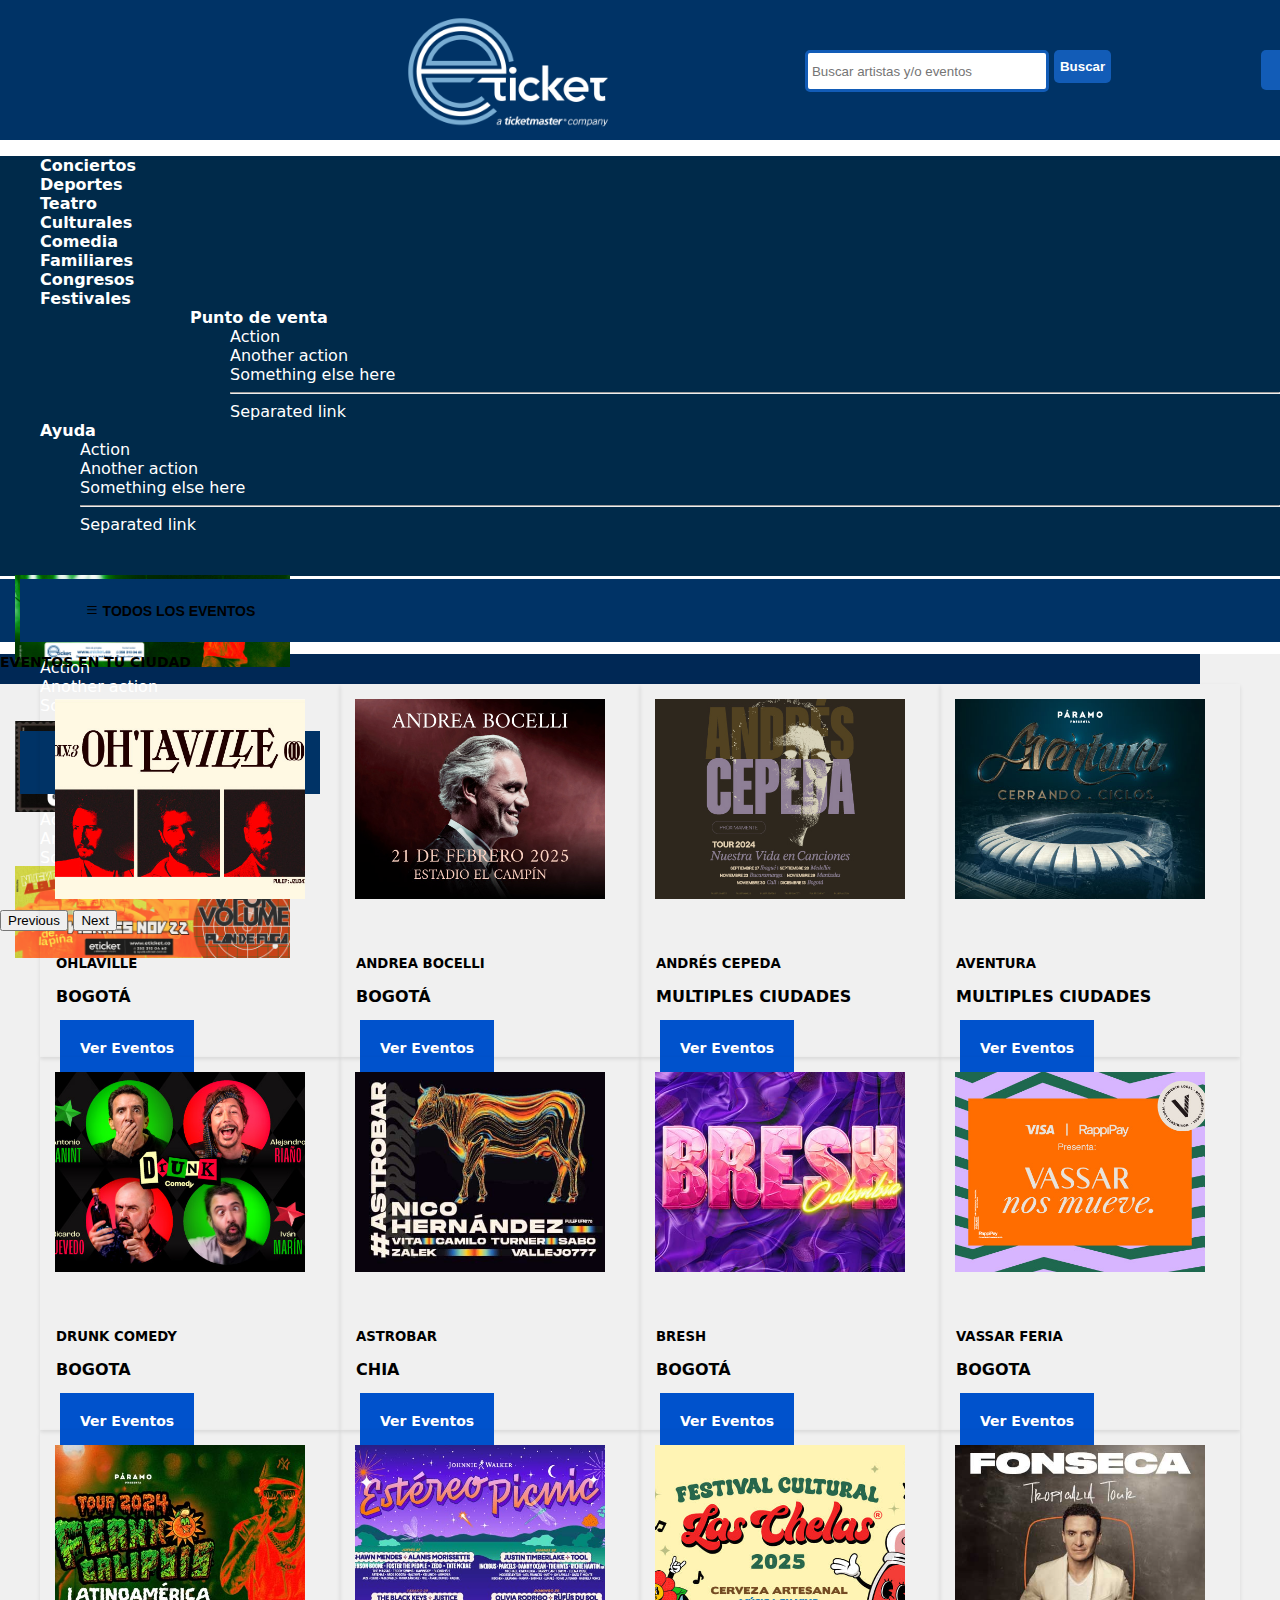
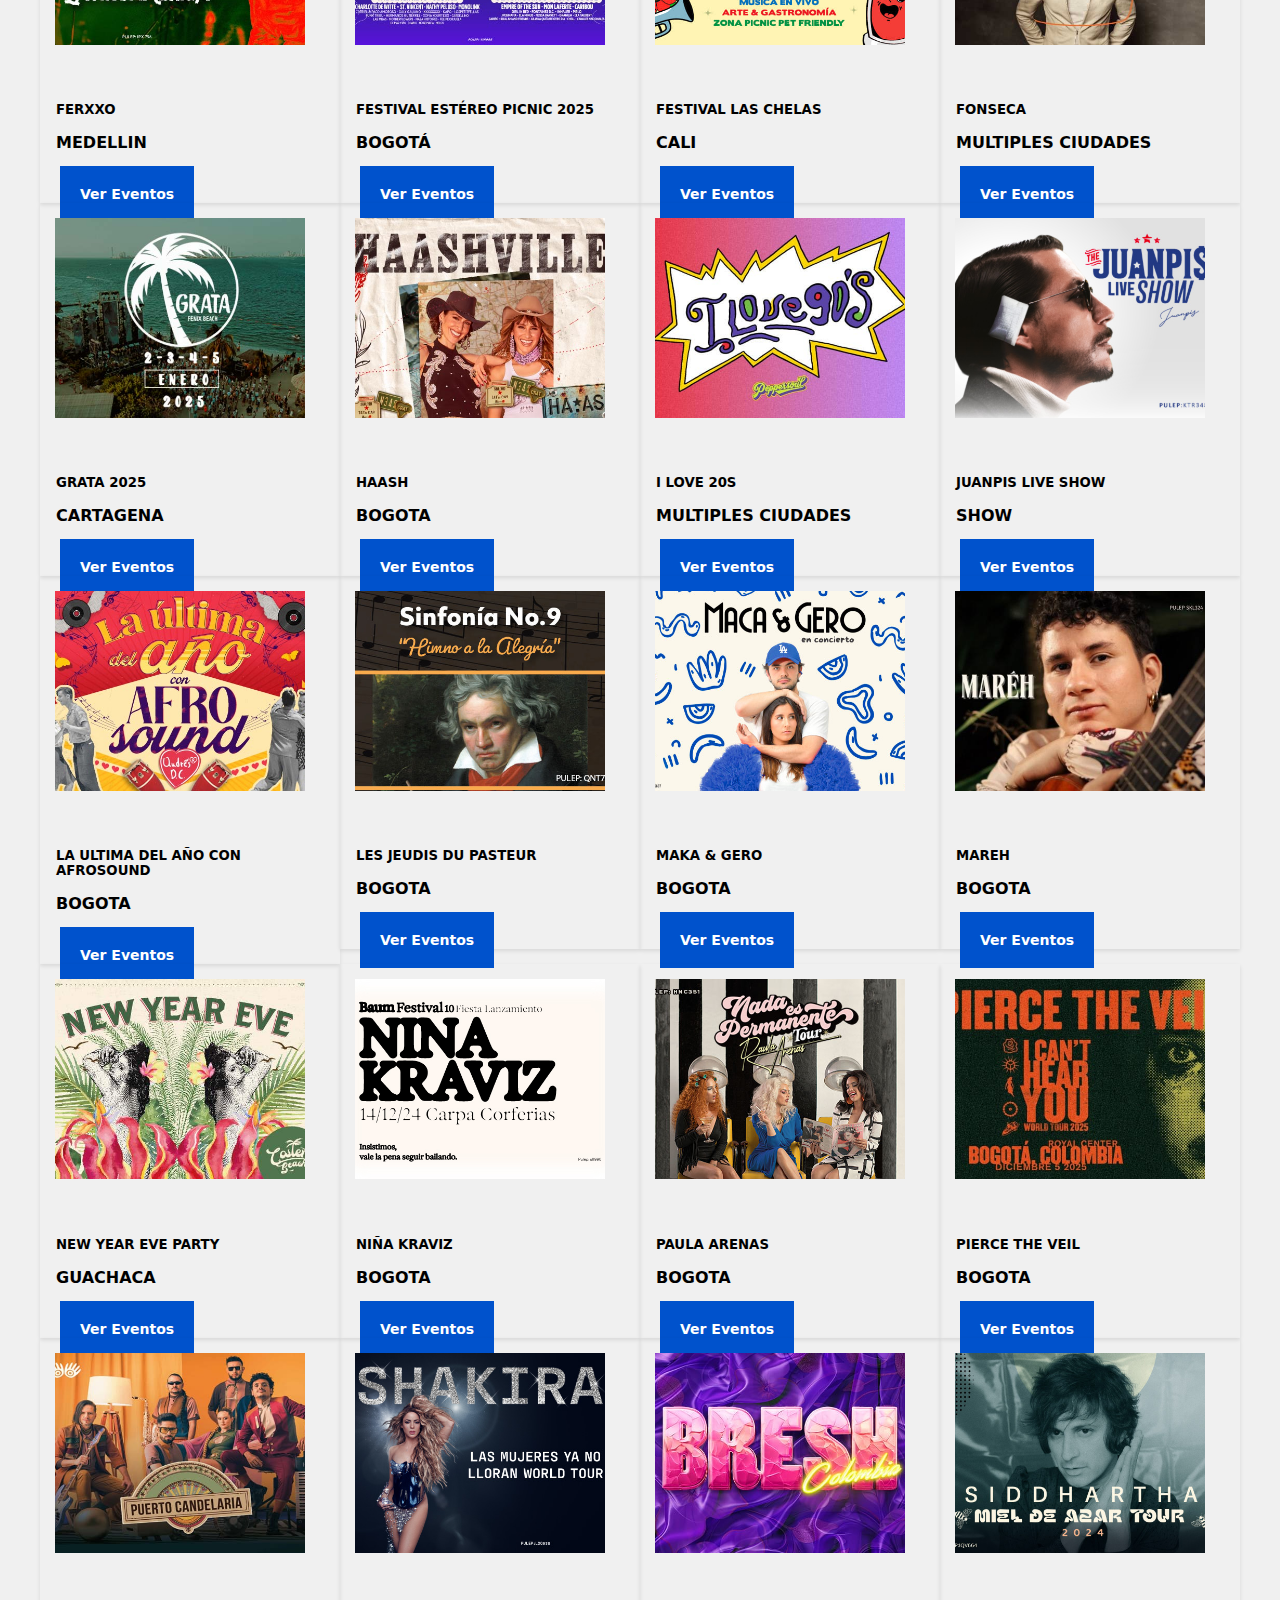
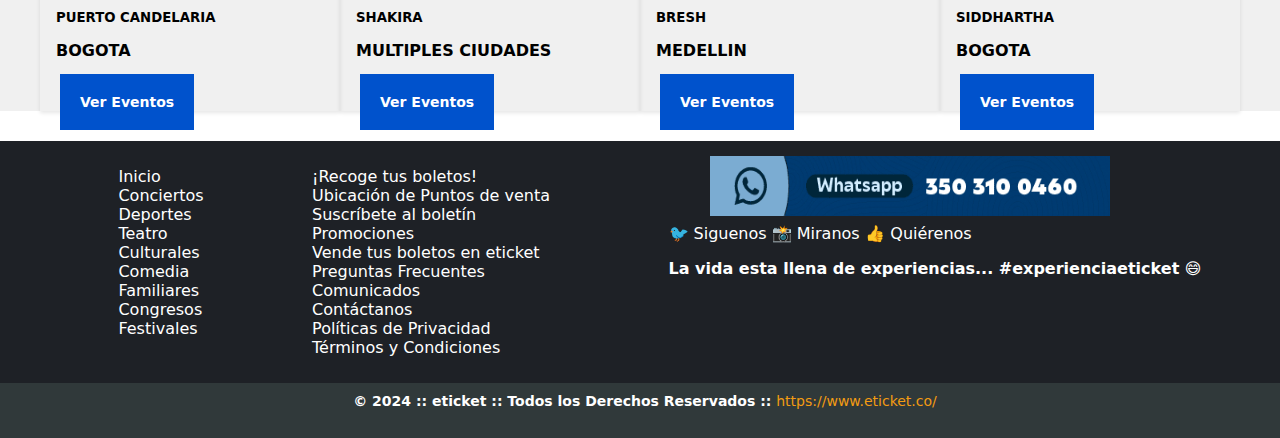
<file: index.html>
<!DOCTYPE html>
<html lang="en">

<head>
    <meta charset="UTF-8">
    <meta name="viewport" content="width=device-width, initial-scale=1.0">
    <link href="https://cdn.jsdelivr.net/npm/bootstrap@5.0.2/dist/css/bootstrap.min.css" rel="stylesheet"
        integrity="sha384-EVSTQN3/azprG1Anm3QDgpJLIm9Nao0Yz1ztcQTwFspd3yD65VohhpuuCOmLASjC" crossorigin="anonymous">
    <link rel="stylesheet" href="styles.css">
    <link rel="stylesheet" href="https://cdn.jsdelivr.net/npm/bootstrap-icons@1.11.3/font/bootstrap-icons.min.css">


    <title>Document</title>
</head>

<body>
    <header>
        <div class="fondo_azul"> 
            <div class="container_header">
                <img src="./assets/logoplecabigmosaico_co.png" alt="logo de ticket">

                <div class="container_buscador">
                    <input class="buscador" type="text" placeholder="Buscar artistas y/o eventos">

                    <button class="button_buscar" type="button" style="height: 33px;">Buscar</button>
                </div>

                <div class="inicia_sesion_registrarse">
                    <button class="button_iniciar" type="button">Iniciar Sesion</button>
                    <button class="button_registrarse" type="button">Registrate</button>
                </div>
            </div>
        </div>
    </header>

    <!-- Nanvbar -->

<div class="fondo_carrusel" style="background-color: #002A4A; height: 420px;">
    <nav>
        <ul class="nav nav-tabs" style="justify-content: center;" >
            <li class="nav-item">
                <a class="nav-link text-white" aria-current="page" href="#">Conciertos</a>
            </li>
            <li class="nav-item">
                <a class="nav-link text-white" href="#">Deportes</a>
            </li>
            <li class="nav-item">
                <a class="nav-link text-white" aria-current="page" href="#">Teatro</a>
            </li>
            <li class="nav-item">
                <a class="nav-link text-white" aria-current="page" href="#">Culturales</a>
            </li>
            <li class="nav-item">
                <a class="nav-link text-white" aria-current="page" href="#">Comedia</a>
            </li>
            <li class="nav-item">
                <a class="nav-link text-white" aria-current="page" href="#">Familiares</a>
            </li>
            <li class="nav-item">
                <a class="nav-link text-white" aria-current="page" href="#">Congresos</a>
            </li>
            <li class="nav-item">
                <a class="nav-link text-white" aria-current="page" href="#">Festivales</a>
            </li>

            <li class="nav-item dropdown" style="margin-left: 150px;">
                <a class="nav-link dropdown-toggle text-white" data-bs-toggle="dropdown" href="#" role="button"
                    aria-expanded="false ">Punto de venta</a>
                <ul class="dropdown-menu">
                    <li><a class="dropdown-item" href="#">Action</a></li>
                    <li><a class="dropdown-item" href="#">Another action</a></li>
                    <li><a class="dropdown-item" href="#">Something else here</a></li>
                    <li>
                        <hr class="dropdown-divider">
                    </li>
                    <li><a class="dropdown-item" href="#">Separated link</a></li>
                </ul>
            </li>
            <li class="nav-item dropdown">
                <a class="nav-link dropdown-toggle text-white" data-bs-toggle="dropdown" href="#" role="button"
                    aria-expanded="false">Ayuda</a>
                <ul class="dropdown-menu">
                    <li><a class="dropdown-item" href="#">Action</a></li>
                    <li><a class="dropdown-item" href="#">Another action</a></li>
                    <li><a class="dropdown-item" href="#">Something else here</a></li>
                    <li>
                        <hr class="dropdown-divider">
                    </li>
                    <li><a class="dropdown-item" href="#">Separated link</a></li>
                </ul>
            </li>
        </ul>
    </nav>

    <!-- Carrusel -->

    <div id="carouselExampleAutoplaying" class="carousel slide" data-bs-ride="carousel">
        <div class="carousel-inner d-flex">
          <div class="carousel-item active">

            <!--Clase mx-auto para centrar horizontalmente contenido de nivel de bloque de ancho fijo-->
            <img src="./assets/estellar.jpg" class="d-block mx-auto w-100 h-100" alt="..."> 
          </div>
          <div class="carousel-item">
            <img src="./assets/milo.jpg" class="d-block mx-auto w-100 h-100" alt="...">
          </div>
          <div class="carousel-item">
            <img src="./assets/vform.png" class="d-block mx-auto w-100 h-100" alt="...">
          </div>
        </div>

        <button class="carousel-control-prev" type="button" data-bs-target="#carouselExampleAutoplaying" data-bs-slide="prev">
          <span class="carousel-control-prev-icon" aria-hidden="true"></span>
          <span class="visually-hidden">Previous</span>
        </button>
        <button class="carousel-control-next" type="button" data-bs-target="#carouselExampleAutoplaying" data-bs-slide="next">
          <span class="carousel-control-next-icon" aria-hidden="true"></span>
          <span class="visually-hidden">Next</span>
        </button>
      </div>
</div>

<section>
    <!-- Parte de eventos y ciudad  -->
    <!-- Div para el fondo del dropdown -->
    <div class="fondo_dropdown_eventos">

        <!-- BOTON TODOS LOS EVENTOS -->
        <div class="d-flex justify-content-center">
            <div class="dropdown me-4">
                <button type="button" class="btn btn-secondary dropdown-toggle" data-bs-toggle="dropdown"
                    aria-expanded="false" data-bs-offset="10,20"><i class="bi bi-list m-4 fs-6"></i> TODOS LOS EVENTOS
                </button>
                <ul class="dropdown-menu">
                    <li><a class="dropdown-item" href="#">Action</a></li>
                    <li><a class="dropdown-item" href="#">Another action</a></li>
                    <li><a class="dropdown-item" href="#">Something else here</a></li>
                </ul>
            </div>

            <!-- DESPLIEGUE COLOMBIA -->
            <div class="btn-group">

                <div class="d-flex justify-content-center">
                    <div class="dropdown me-1">
                        <button type="button" class="btn btn-secondary dropdown-toggle" data-bs-toggle="dropdown"
                            aria-expanded="false" data-bs-offset="10,20"> <i class="bi bi-geo-alt m-4 fs-6"></i> TODO
                            COLOMBIA

                        </button>
                        <ul class="dropdown-menu">
                            <li><a class="dropdown-item" href="#">Action</a></li>
                            <li><a class="dropdown-item" href="#">Another action</a></li>
                            <li><a class="dropdown-item" href="#">Something else here</a></li>
                        </ul>
                    </div>
                </div>
            </div>
        </div>
</section>

<section class="fondo_cards">

    <!-- Título de la sección -->
    <div class="container-fluid bg-dark text-white p-2 mb-4 mt-3 text-center">
        <h2>EVENTOS EN TU CIUDAD</h2>
    </div>

    <!-- Grid de eventos -->
    <div class="container bg-white">
        <div class="row g-4">

            <!-- Ohlaville -->
            <div class="col-md-3">
                <div class="card h-100 ">
                    <img src="./assets/cards/OHLAVILLE.jpg" class="card-img-top img-fluid" alt="Ohlaville">
                    <div class="card-body text-center">
                        <h5 class="card-title">OHLAVILLE</h5>
                        <p class="card-text">BOGOTÁ</p>
                    </div>
                    <div class="card-footer text-center bg-primary">
                        <a href="#" class="btn btn-primary w-50 text-white bg-primary">Ver Eventos</a>
                    </div>
                </div>
            </div>

            <!-- Andrea Bocelli -->
            <div class="col-md-3">
                <div class="card h-100">
                    <img src="./assets/cards/BOCELLI.jpg" class="card-img-top img-fluid" alt="Andrea Bocelli">
                    <div class="card-body text-center">
                        <h5 class="card-title">ANDREA BOCELLI</h5>
                        <p class="card-text">BOGOTÁ</p>
                    </div>
                    <div class="card-footer text-center bg-primary">
                        <a href="#" class="btn btn-primary w-50 text-white bg-primary">Ver Eventos</a>
                    </div>
                </div>
            </div>

            <!-- Andrés Cepeda -->
            <div class="col-md-3">
                <div class="card h-100">
                    <img src="./assets/cards/CEPEDA.jpg" class="card-img-top" alt="Andrés Cepeda">
                    <div class="card-body text-center">
                        <h5 class="card-title">ANDRÉS CEPEDA</h5>
                        <p class="card-text">MULTIPLES CIUDADES</p>
                    </div>
                    <div class="card-footer text-center bg-primary">
                        <a href="#" class="btn btn-primary w-50 text-white bg-primary">Ver Eventos</a>
                    </div>
                </div>
            </div>

            <!-- Aventura -->
            <div class="col-md-3">
                <div class="card h-100">
                    <img src="./assets/cards/AVENTURA.jpg" class="card-img-top" alt="Apolo 7">
                    <div class="card-body text-center">
                        <h5 class="card-title">AVENTURA</h5>
                        <p class="card-text">MULTIPLES CIUDADES</p>
                    </div>
                    <div class="card-footer text-center bg-primary">
                        <a href="#" class="btn btn-primary w-50 text-white bg-primary">Ver Eventos</a>
                    </div>
                </div>
            </div>

            <!-- Drunk Comedy -->
            <div class="col-md-3">
                <div class="card h-100">
                    <img src="./assets/cards/DRUNK.jpg" class="card-img-top" alt="Aventura">
                    <div class="card-body text-center">
                        <h5 class="card-title">DRUNK COMEDY</h5>
                        <p class="card-text">BOGOTA</p>
                    </div>
                    <div class="card-footer text-center bg-primary">
                        <a href="#" class="btn btn-primary w-50 text-white bg-primary">Ver Eventos</a>
                    </div>
                </div> 
            </div>

            <!-- Astrobar -->
            <div class="col-md-3">
                <div class="card h-100">
                    <img src="./assets/cards/ASTROBAR.jpg" class="card-img-top" alt="Barranquilla Brilla con Elite">
                    <div class="card-body text-center">
                        <h5 class="card-title">ASTROBAR</h5>
                        <p class="card-text">CHIA</p>
                    </div>
                    <div class="card-footer text-center bg-primary">
                        <a href="#" class="btn btn-primary w-50 text-white bg-primary">Ver Eventos</a>
                    </div>
                </div>
            </div>

            <!-- Bresh -->
            <div class="col-md-3">
                <div class="card h-100">
                    <img src="./assets/cards/BRESH.jpg" class="card-img-top" alt="Bresh">
                    <div class="card-body text-center">
                        <h5 class="card-title">BRESH</h5>
                        <p class="card-text">BOGOTÁ</p>
                    </div>
                    <div class="card-footer text-center bg-primary">
                        <a href="#" class="btn btn-primary w-50 text-white bg-primary">Ver Eventos</a>
                    </div>
                </div>
            </div>

            <!-- Vassar Feria -->
            <div class="col-md-3">
                <div class="card h-100">
                    <img src="./assets/cards/VASSAR.jpg" class="card-img-top" alt="Drunk Comedy">
                    <div class="card-body text-center">
                        <h5 class="card-title">VASSAR FERIA</h5>
                        <p class="card-text">BOGOTA</p>
                    </div>
                    <div class="card-footer text-center bg-primary">
                        <a href="#" class="btn btn-primary w-50 text-white bg-primary">Ver Eventos</a>
                    </div>
                </div>
            </div>

            <!-- Ferxxo -->
            <div class="col-md-3">
                <div class="card h-100">
                    <img src="./assets/cards/FERXXO.jpg" class="card-img-top" alt="Drunk Comedy">
                    <div class="card-body text-center">
                        <h5 class="card-title">FERXXO</h5>
                        <p class="card-text">MEDELLIN</p>
                    </div>
                    <div class="card-footer text-center bg-primary">
                        <a href="#" class="btn btn-primary w-50 text-white bg-primary">Ver Eventos</a>
                    </div>
                </div>
            </div>

            <!-- Festival Estéreo Picnic 2025 -->
            <div class="col-md-3">
                <div class="card h-100">
                    <img src="./assets/cards/ESTEREO.jpg" class="card-img-top" alt="Drunk Comedy">
                    <div class="card-body text-center">
                        <h5 class="card-title">FESTIVAL ESTÉREO PICNIC 2025</h5>
                        <p class="card-text">BOGOTÁ</p>
                    </div>
                    <div class="card-footer text-center bg-primary">
                        <a href="#" class="btn btn-primary w-50 text-white bg-primary">Ver Eventos</a>
                    </div>
                </div>
            </div>

            <!-- Festival las chelas -->
            <div class="col-md-3">
                <div class="card h-100">
                    <img src="./assets/cards/CHELAS.jpg" class="card-img-top" alt="Drunk Comedy">
                    <div class="card-body text-center">
                        <h5 class="card-title">FESTIVAL LAS CHELAS</h5>
                        <p class="card-text">CALI</p>
                    </div>
                    <div class="card-footer text-center bg-primary">
                        <a href="#" class="btn btn-primary w-50 text-white bg-primary">Ver Eventos</a>
                    </div>
                </div>
            </div>

            <!-- Fonseca -->
            <div class="col-md-3">
                <div class="card h-100">
                    <img src="./assets/cards/FONSECA.jpg" class="card-img-top" alt="Drunk Comedy">
                    <div class="card-body text-center">
                        <h5 class="card-title">FONSECA</h5>
                        <p class="card-text">MULTIPLES CIUDADES</p>
                    </div>
                    <div class="card-footer text-center bg-primary">
                        <a href="#" class="btn btn-primary w-50 text-white bg-primary">Ver Eventos</a>
                    </div>
                </div>
            </div>

            <!-- Grata 2025 -->
            <div class="col-md-3">
                <div class="card h-100">
                    <img src="./assets/cards/GRATA.jpg" class="card-img-top" alt="Drunk Comedy">
                    <div class="card-body text-center">
                        <h5 class="card-title">GRATA 2025</h5>
                        <p class="card-text">CARTAGENA</p>
                    </div>
                    <div class="card-footer text-center bg-primary">
                        <a href="#" class="btn btn-primary w-50 text-white bg-primary">Ver Eventos</a>
                    </div>
                </div>
            </div>

            <!-- Haash -->
            <div class="col-md-3">
                <div class="card h-100">
                    <img src="./assets/cards/HAASH.jpg" class="card-img-top" alt="Drunk Comedy">
                    <div class="card-body text-center">
                        <h5 class="card-title">HAASH</h5>
                        <p class="card-text">BOGOTA</p>
                    </div>
                    <div class="card-footer text-center bg-primary">
                        <a href="#" class="btn btn-primary w-50 text-white bg-primary">Ver Eventos</a>
                    </div>
                </div>
            </div>

            <!-- I love 90S -->
            <div class="col-md-3">
                <div class="card h-100">
                    <img src="./assets/cards/LOVE90S.jpg" class="card-img-top" alt="Drunk Comedy">
                    <div class="card-body text-center">
                        <h5 class="card-title">I LOVE 20S</h5>
                        <p class="card-text">MULTIPLES CIUDADES</p>
                    </div>
                    <div class="card-footer text-center bg-primary">
                        <a href="#" class="btn btn-primary w-50 text-white bg-primary">Ver Eventos</a>
                    </div>
                </div>
            </div>

            <!-- JUANPIS LIVE SHOW -->
            <div class="col-md-3">
                <div class="card h-100">
                    <img src="./assets/cards/JUANPIS.jpg" class="card-img-top" alt="Drunk Comedy">
                    <div class="card-body text-center">
                        <h5 class="card-title">JUANPIS LIVE SHOW</h5>
                        <p class="card-text">SHOW</p>
                    </div>
                    <div class="card-footer text-center bg-primary">
                        <a href="#" class="btn btn-primary w-50 text-white bg-primary">Ver Eventos</a>
                    </div>
                </div>
            </div>

            <!-- La ultima del año con Afrosound -->
            <div class="col-md-3">
                <div class="card h-100">
                    <img src="./assets/cards/AFROSOUND.jpg" class="card-img-top" alt="Drunk Comedy">
                    <div class="card-body text-center">
                        <h5 class="card-title">LA ULTIMA DEL AÑO CON AFROSOUND</h5>
                        <p class="card-text">BOGOTA</p>
                    </div>
                    <div class="card-footer text-center bg-primary">
                        <a href="#" class="btn btn-primary w-50 text-white bg-primary">Ver Eventos</a>
                    </div>
                </div>
            </div>

            <!-- Les Jeudis du Pasteur -->
            <div class="col-md-3">
                <div class="card h-100">
                    <img src="./assets/cards/PASTEUR.jpg" class="card-img-top" alt="Drunk Comedy">
                    <div class="card-body text-center">
                        <h5 class="card-title">LES JEUDIS DU PASTEUR</h5>
                        <p class="card-text">BOGOTA</p>
                    </div>
                    <div class="card-footer text-center bg-primary">
                        <a href="#" class="btn btn-primary w-50 text-white bg-primary">Ver Eventos</a>
                    </div>
                </div>
            </div>

            <!-- Maca & Gero -->
            <div class="col-md-3">
                <div class="card h-100">
                    <img src="./assets/cards/MACA.jpg" class="card-img-top" alt="Drunk Comedy">
                    <div class="card-body text-center">
                        <h5 class="card-title">MAKA & GERO</h5>
                        <p class="card-text">BOGOTA</p>
                    </div>
                    <div class="card-footer text-center bg-primary">
                        <a href="#" class="btn btn-primary w-50 text-white bg-primary">Ver Eventos</a>
                    </div>
                </div>
            </div>

            <!-- Mareh -->
            <div class="col-md-3">
                <div class="card h-100">
                    <img src="./assets/cards/MAREH.jpg" class="card-img-top" alt="Drunk Comedy">
                    <div class="card-body text-center">
                        <h5 class="card-title">MAREH</h5>
                        <p class="card-text">BOGOTA</p>
                    </div>
                    <div class="card-footer text-center bg-primary">
                        <a href="#" class="btn btn-primary w-50 text-white bg-primary">Ver Eventos</a>
                    </div>
                </div>
            </div>

            <!-- New Year Eve Party -->
            <div class="col-md-3">
                <div class="card h-100">
                    <img src="./assets/cards/YEARPARTY.jpg" class="card-img-top" alt="Drunk Comedy">
                    <div class="card-body text-center">
                        <h5 class="card-title">NEW YEAR EVE PARTY</h5>
                        <p class="card-text">GUACHACA</p>
                    </div>
                    <div class="card-footer text-center bg-primary">
                        <a href="#" class="btn btn-primary w-50 text-white bg-primary">Ver Eventos</a>
                    </div>
                </div>
            </div>

            <!-- Nina Kraviz -->
            <div class="col-md-3">
                <div class="card h-100">
                    <img src="./assets/cards/NINA.jpg" class="card-img-top" alt="Drunk Comedy">
                    <div class="card-body text-center">
                        <h5 class="card-title">NIÑA KRAVIZ</h5>
                        <p class="card-text">BOGOTA</p>
                    </div>
                    <div class="card-footer text-center bg-primary">
                        <a href="#" class="btn btn-primary w-50 text-white bg-primary">Ver Eventos</a>
                    </div>
                </div>
            </div>

            <!-- Paula Arenas -->
            <div class="col-md-3">
                <div class="card h-100">
                    <img src="./assets/cards/PAULA.jpg" class="card-img-top" alt="Drunk Comedy">
                    <div class="card-body text-center">
                        <h5 class="card-title">PAULA ARENAS</h5>
                        <p class="card-text">BOGOTA</p>
                    </div>
                    <div class="card-footer text-center bg-primary">
                        <a href="#" class="btn btn-primary w-50 text-white bg-primary">Ver Eventos</a>
                    </div>
                </div>
            </div>

            <!-- Pierce The Evil -->
            <div class="col-md-3">
                <div class="card h-100">
                    <img src="./assets/cards/PIERCE.jpg" class="card-img-top" alt="Drunk Comedy">
                    <div class="card-body text-center">
                        <h5 class="card-title">PIERCE THE VEIL</h5>
                        <p class="card-text">BOGOTA</p>
                    </div>
                    <div class="card-footer text-center bg-primary">
                        <a href="#" class="btn btn-primary w-50 text-white bg-primary">Ver Eventos</a>
                    </div>
                </div>
            </div>

            <!-- Puerto candelaria -->
            <div class="col-md-3">
                <div class="card h-100">
                    <img src="./assets/cards/CANDELARIA.jpg" class="card-img-top" alt="Drunk Comedy">
                    <div class="card-body text-center">
                        <h5 class="card-title">PUERTO CANDELARIA</h5>
                        <p class="card-text">BOGOTA</p>
                    </div>
                    <div class="card-footer text-center bg-primary">
                        <a href="#" class="btn btn-primary w-50 text-white bg-primary">Ver Eventos</a>
                    </div>
                </div>
            </div>

            <!-- Shakira -->
            <div class="col-md-3">
                <div class="card h-100">
                    <img src="./assets/cards/SHAKIRA.jpg" class="card-img-top" alt="Drunk Comedy">
                    <div class="card-body text-center">
                        <h5 class="card-title">SHAKIRA</h5>
                        <p class="card-text">MULTIPLES CIUDADES</p>
                    </div>
                    <div class="card-footer text-center bg-primary">
                        <a href="#" class="btn btn-primary w-50 text-white bg-primary">Ver Eventos</a>
                    </div>
                </div>
            </div>

            <!-- Bresh -->
            <div class="col-md-3">
                <div class="card h-100">
                    <img src="./assets/cards/BRESH.jpg" class="card-img-top" alt="Drunk Comedy">
                    <div class="card-body text-center">
                        <h5 class="card-title">BRESH</h5>
                        <p class="card-text">MEDELLIN</p>
                    </div>
                    <div class="card-footer text-center bg-primary">
                        <a href="#" class="btn btn-primary w-50 text-white bg-primary">Ver Eventos</a>
                    </div>
                </div>
            </div>

            <!-- Siddhartha -->
            <div class="col-md-3">
                <div class="card h-100">
                    <img src="./assets/cards/SIDD.jpg" class="card-img-top" alt="Drunk Comedy">
                    <div class="card-body text-center">
                        <h5 class="card-title">SIDDHARTHA</h5>
                        <p class="card-text">BOGOTA</p>
                    </div>
                    <div class="card-footer text-center bg-primary">
                        <a href="#" class="btn btn-primary w-50 text-white bg-primary">Ver Eventos</a>
                    </div>
                </div>
            </div>
            
        </div>
    </div>
</section>

<footer>
    <div class="container_footer">
        <div class="menu">
            <ul>
                <li><a href="#">Inicio</a></li>
                <li><a href="#">Conciertos</a></li>
                <li><a href="#">Deportes</a></li>
                <li><a href="#">Teatro</a></li>
                <li><a href="#">Culturales</a></li>
                <li><a href="#">Comedia</a></li>
                <li><a href="#">Familiares</a></li>
                <li><a href="#">Congresos</a></li>
                <li><a href="#">Festivales</a></li>
            </ul>
        </div>
    
        <div class="info">
            <ul>
                <li><a href="#">¡Recoge tus boletos!</a></li>
                <li><a href="#">Ubicación de Puntos de venta</a></li>
                <li><a href="#">Suscríbete al boletín</a></li>
                <li><a href="#">Promociones</a></li>
                <li><a href="#">Vende tus boletos en eticket</a></li>
                <li><a href="#">Preguntas Frecuentes</a></li>
                <li><a href="#">Comunicados</a></li>
                <li><a href="#">Contáctanos</a></li>
                <li><a href="#">Políticas de Privacidad</a></li>
                <li><a href="#">Términos y Condiciones</a></li>
            </ul>
        </div>
    
        <div class="contact">
            <img class="img_banner" src="./assets/iconos/241119161638233_banner_BANNERS-WEB_WS_1.gif" alt="">

            <div class="social">
                <a href="#">🐦 Siguenos </a>
                <a href="#">📸 Miranos</a>
                <a href="#">👍 Quiérenos</a>
                <p>La vida esta llena de experiencias...
                    #experienciaeticket	 😄 	</p>
            </div>
        </div>


    </div>

    <div class="copyright">
        &copy; 2024 :: eticket :: Todos los Derechos Reservados :: <a
            href="https://www.eticket.co/">https://www.eticket.co/</a>
    </div>
</footer>



    <script src="https://cdn.jsdelivr.net/npm/bootstrap@5.0.2/dist/js/bootstrap.bundle.min.js"
        integrity="sha384-MrcW6ZMFYlzcLA8Nl+NtUVF0sA7MsXsP1UyJoMp4YLEuNSfAP+JcXn/tWtIaxVXM"
        crossorigin="anonymous"></script>
</body>

</html>
</file>
<file: styles.css>
body{
    padding: 0;
    margin: 0;
    font-family: system-ui, -apple-system, BlinkMacSystemFont, 'Segoe UI', Roboto, Oxygen, Ubuntu, Cantarell, 'Open Sans', 'Helvetica Neue', sans-serif;
    font-weight: bold;
}

.fondo_azul {
    background-color: #003366;
    height: 140px;
}

.container_header {
    display: flex;
    justify-content: space-between;
    text-align: center;
    margin: 0 350px;
}

/* Configuracion logo */
img {
    width: 275px;
    height: 111.662px;
    margin: 15px;
}


.container_buscador {
    display: flex;
    width:  400px;
    margin: 50px 150px;
    gap: 5px;
}

/* Estilos para el buscador */
.buscador {
    padding: 0 4px;
    height: 36px;
    width: 230px;
    border: 3px solid #125cb7;
    border-radius: 5px;
}

/* Estilos para el boton de buscar */
.button_buscar {
    background-color: #125cb7;
    border-radius: 5px;
    color: #fff;
    font-weight: bold;
    border: none;
}

/* Contenedor del registro */
.inicia_sesion_registrarse {
    margin: 50px 10px 0 0;
    display: flex;

}

/* Estilos para el boton de iniciar y registrarse */
.button_iniciar , .button_registrarse {
    width: 126px;
    height: 40px;
    font-weight: bold;
    padding: 7px 10px;
    color: #fff;
    background-color: #125cb7;
    border: none;
    border-radius: 5px;

}

/* Boton de Registrarse  */
.button_registrarse {
    border: none;
    background-color: #003366;
}


.fondo_dropdown_eventos {
    margin-top: 3px;
    background-color: #003366;
    height: 63px;
    

}

.btn {
    padding: 20px;
    margin: 0 20px ;
    font-weight: bold;
    background-color: #003366;
    border: none;
    height: 63px;
    width: 300px;
    font-size: 14px;
}

/* Negrita al navbar */
.nav-link {
    font-weight: bold;
}

.carousel-inner {
    height: 360px;
    /* Ajusta la altura del carrusel según tus necesidades */
}

.carousel-item img {
    max-height: 100%;
    /* Asegura que las imágenes se ajusten a la altura del carrusel */
    object-fit: contain;
    /* Mantiene la relación de aspecto de las imágenes */
}


/* Cards */

.fondo_cards {
    background-color: #f0f0f0;
    margin-bottom: 30px;
}

.container-fluid {
    width: 1200px;
    height: 30px;

}

h2 {
    font-size: 14px;
    font-weight: bold;
}

/* Estilos para las tarjetas */
.card {
    transition: transform 0.3s;
    border: none;
    box-shadow: 0 2px 4px rgba(0,0,0,0.1);
}

.card:hover {
    transform: translateY(-5px);
    box-shadow: 0 4px 8px rgba(0,0,0,0.2);
}

.card-img-top {
    width: 250px;
    height: 200px;
    object-fit: cover;
}

.card-body {
    padding: 1rem;
}

.card-title {
    font-weight: bold;
    margin-bottom: 0.5rem;
}

.card-footer {
    border: none;
    padding: 0;
}

.btn-primary {
    background-color: #0052cc;
    border: none;
    padding: 20px;
}

.btn-primary:hover {
    background-color: #003d99;
}

/* Título de la sección */
.bg-dark {
    background-color: #002855 !important;
}

/* Espaciado */
.container {
    max-width: 1200px;
    padding: 0 15px;
    margin: 0 auto;
}

/* .g-4 {
    --bs-gutter-x: 1.5rem;
    --bs-gutter-y: 1.5rem;
} */


/* Configuracion del Footer */

footer {
    background-color: #30393a;
}

.container_footer {
    display: flex;
    justify-content: space-evenly;
    background-color: #1e2126;
    color: #fff;
    padding: 10px;
}

ul , li,  a {
    text-decoration: none;
    list-style: none;
    color: #fff;
    font-family: system-ui, -apple-system, BlinkMacSystemFont, 'Segoe UI', Roboto, Oxygen, Ubuntu, Cantarell, 'Open Sans', 'Helvetica Neue', sans-serif;
    font-weight: lighter;
}

.img_footer_whastapp {
    width: 300px;
}

.contact {
    display: flex;
    flex-direction: column;

}

.img_banner {
    width: 400px;
    height: 60px;
    margin: 5px auto;

}

.social {
    margin: 3px 0 0 50px;
}


footer .copyright {
    text-align: center;
    width: 100%;
    margin-top: 5px;
    font-size: 14px;

}

footer .copyright a {
    color: #f39c12;
    text-decoration: none;
}

footer .copyright a:hover {
    text-decoration: underline;

}

.copyright {
    padding: 5px;
    height: 40px;
    color: #fff;
}



/* Responsive */
@media (max-width: 768px) {
    
    .container_header {
        margin: 0 auto;
    }

    .carousel-inner {
        height: 240px; /* Ajusta la altura del carrusel según tus necesidades */
      }

    img {
        width: 200px;
        height: 100px;
        padding: 10px;
    }

    .buscador {
        /* padding: 0 4px;
        height: 36px;
        width: 230px;
        border: 3px solid #125cb7;
        border-radius: 5px; */
        padding: 0;
        width: 200px;
        
    }

    .col-md-3 {
        margin-bottom: 1.5rem;
    }
}

/* Default styles for larger screens */
.container {
    max-width: 1200px;
    margin: 0 auto;
  }
  
  .row {
    display: flex;
    flex-wrap: wrap;
    justify-content: space-between;
  }
  
  .col-md-3 {
    flex: 0 0 25%;
    max-width: 25%;
  }
  
  /* Media query for smaller screens */
  @media (max-width: 768px) {
    .col-md-3 {
      flex: 0 0 50%;
      max-width: 50%;
    }
  }




  
  /* Media query for extra small screens */
  @media (max-width: 576px) {
    .col-md-3 {
      flex: 0 0 100%;
      max-width: 100%;
    }
  
    /* Adjust other styles for mobile */
    .header {
      padding: 10px;
    }
  
    .logo {
      max-width: 150px;
    }
  
    .nav-item {
      font-size: 14px;
      padding: 8px;
    }
  }
</file>
